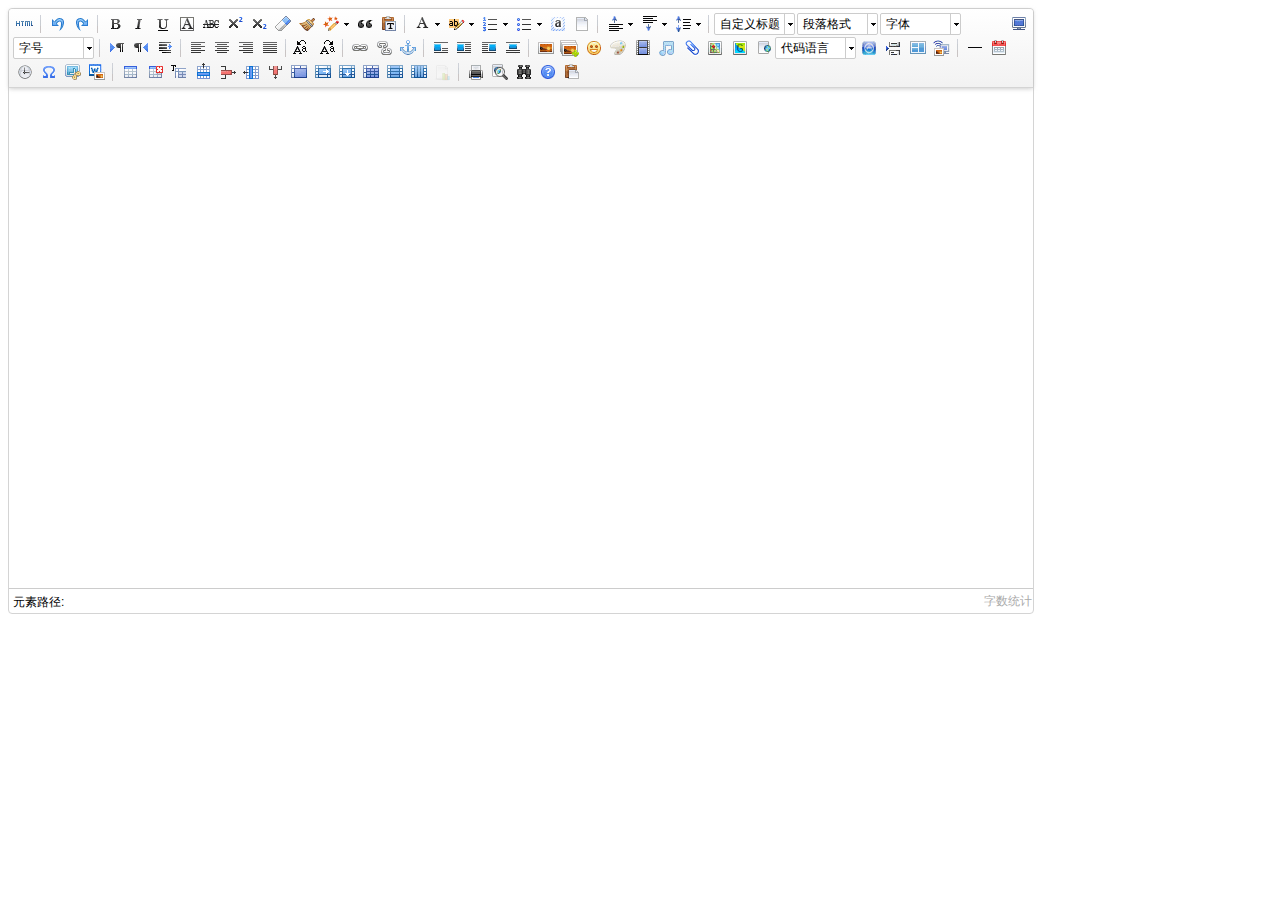
<file: Public/demo/index.html>
<!DOCTYPE HTML PUBLIC "-//W3C//DTD HTML 4.01 Transitional//EN"
        "http://www.w3.org/TR/html4/loose.dtd">
<html>
<head>
    <title>完整demo</title>
    <meta http-equiv="Content-Type" content="text/html;charset=utf-8"/>
    <script type="text/javascript" charset="utf-8" src="ueditor.config.js"></script>
    <script type="text/javascript" charset="utf-8" src="ueditor.all.min.js"> </script>
    <!--建议手动加在语言，避免在ie下有时因为加载语言失败导致编辑器加载失败-->
    <!--这里加载的语言文件会覆盖你在配置项目里添加的语言类型，比如你在配置项目里配置的是英文，这里加载的中文，那最后就是中文-->
    <script type="text/javascript" charset="utf-8" src="lang/zh-cn/zh-cn.js"></script>

</head>
<body>
<div>
    <script id="editor" type="text/plain" style="width:1024px;height:500px;"></script>
</div>

<script type="text/javascript">
    //实例化编辑器
    //建议使用工厂方法getEditor创建和引用编辑器实例，如果在某个闭包下引用该编辑器，直接调用UE.getEditor('editor')就能拿到相关的实例
    var ue = UE.getEditor('editor');
</script>
</body>
</html>
</file>
